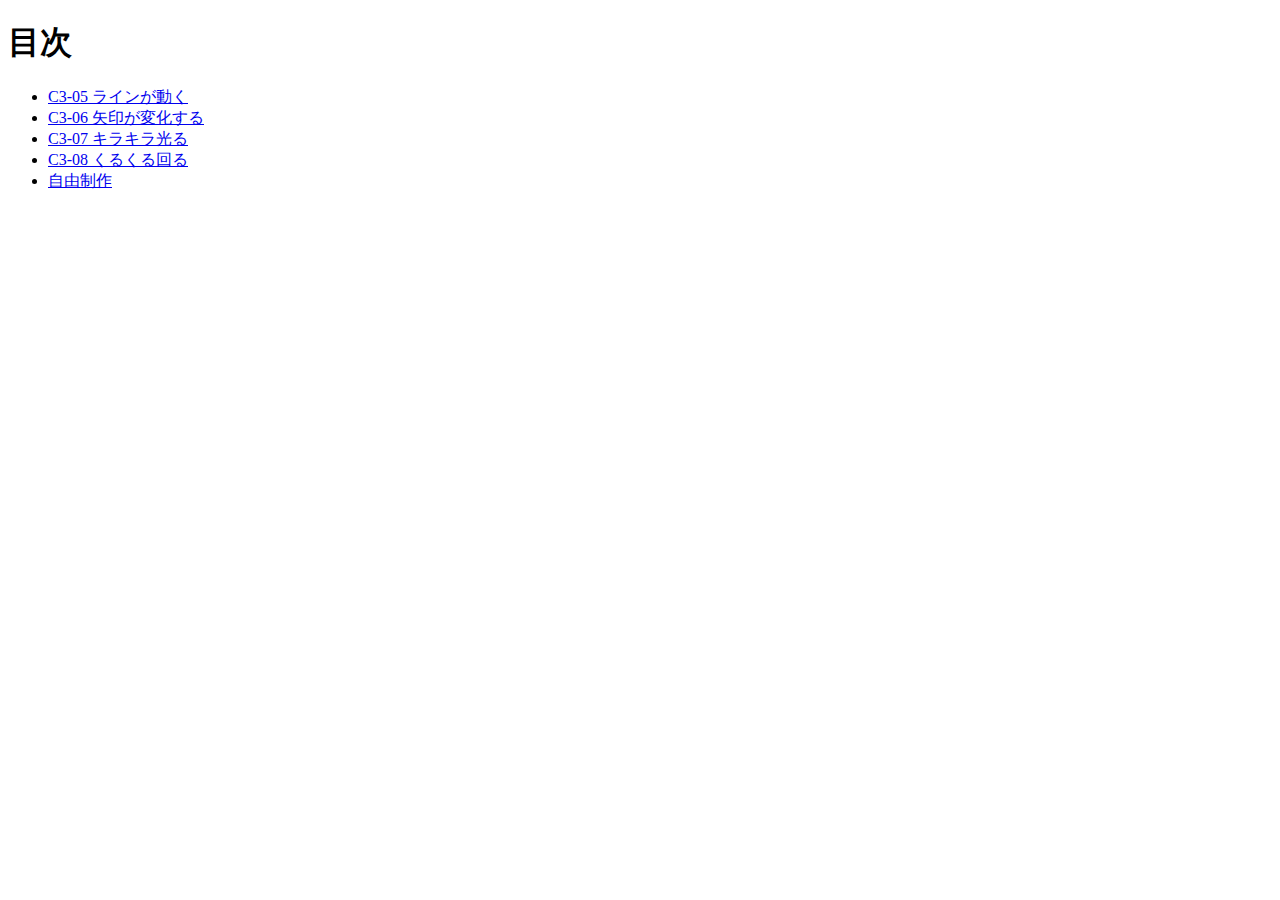
<file: index.html>
<!DOCTYPE html>
<html lang="">
<head>
  <meta charset="UTF-8">
  <title>20251121-js</title>
</head>
<body>
  <h1>目次</h1>
  <ul>
    <li><a href="C3-05b/index.html">C3-05 ラインが動く</a></li>
    <li><a href="C3-06/index.html">C3-06 矢印が変化する</a></li>
    <li><a href="C3-07/index.html">C3-07 キラキラ光る</a></li>
    <li><a href="C3-08/index.html">C3-08 くるくる回る</a></li>
    <li><a href="free/index.html">自由制作</a></li>
  </ul>
</body>
</html>
</file>
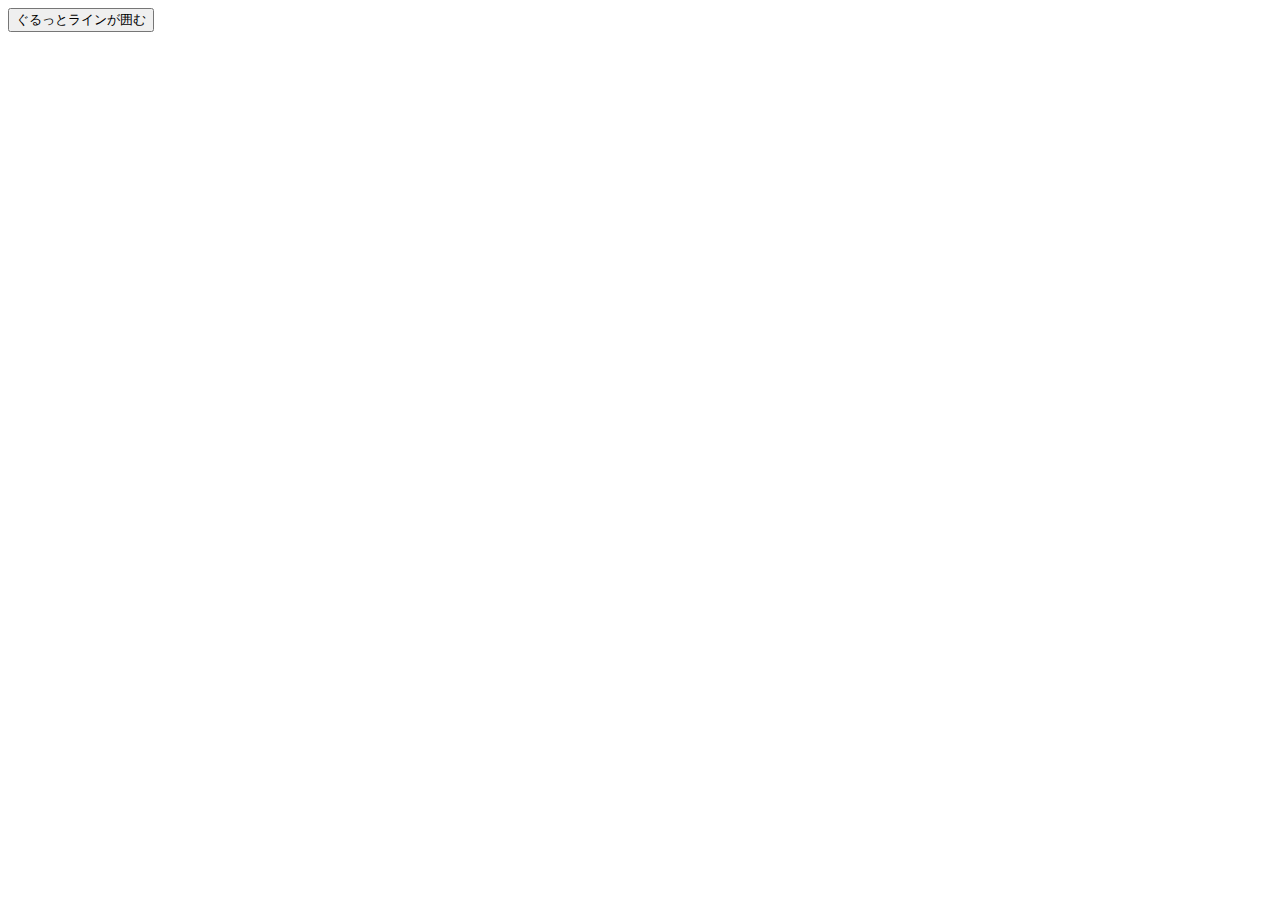
<file: C3-05/index.html>
<!DOCTYPE html>
<html lang="ja">
<head>
  <meta charset="UTF-8">
  <title>C3-05 ラインが動く</title>
  <link rel="stylesheet" href="style.css">
</head>
<body>
  <div class="btn-container-adv">
    <button class="btn^inner-adv">ぐるっとラインが囲む</button>
    <svg class="btn-svg-adv">
        <rect class="btn-rect-adv" width="100%" height="100%" rx="12"></rect>
    </svg>
  </div>
  <script src="script.js"></script>
</body>
</html>
</file>
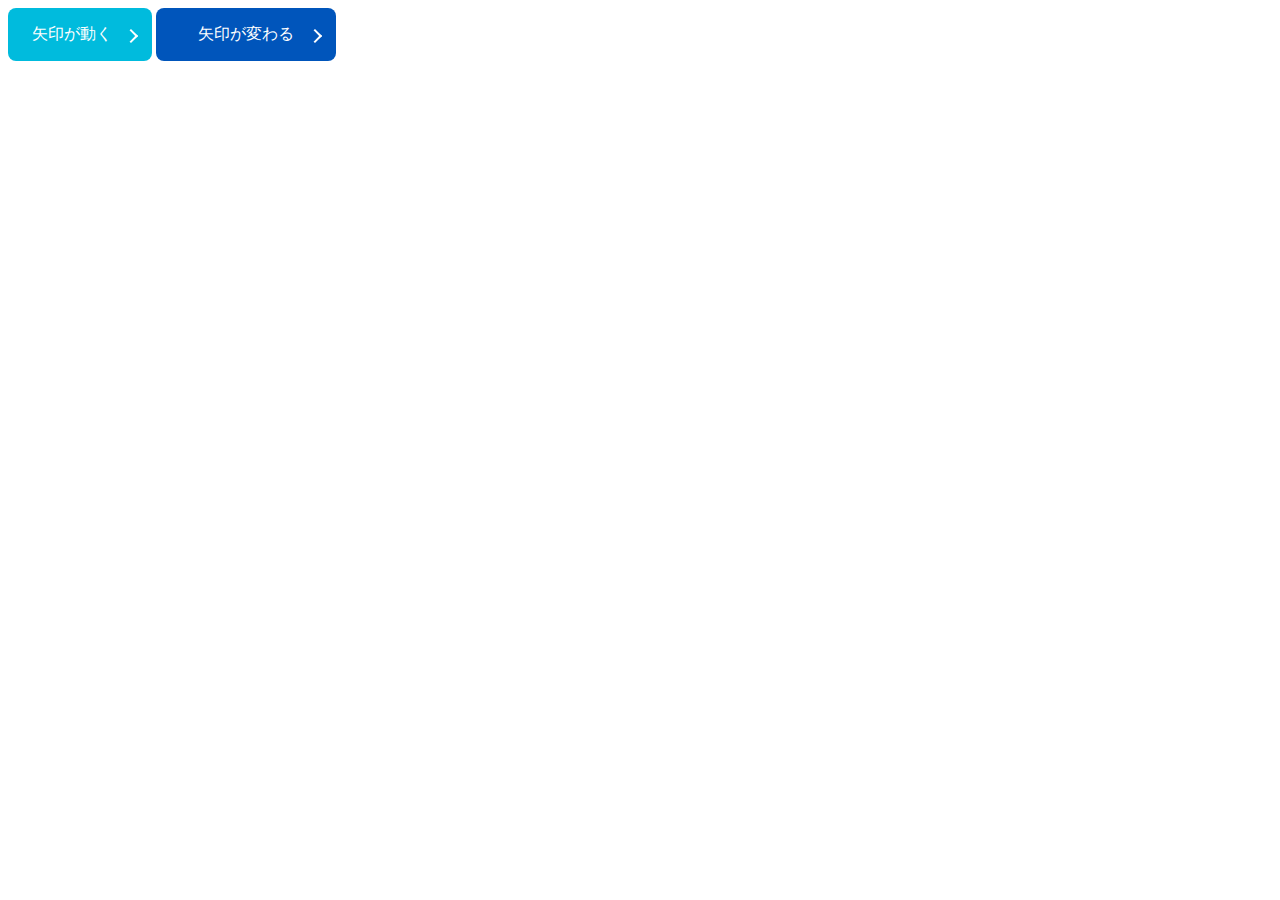
<file: C3-06/index.html>
<!DOCTYPE html>
<html lang="ja">
<head>
  <meta charset="UTF-8">
  <title>C3-06 矢印が変化する</title>
  <link rel="stylesheet" href="style.css">
</head>
<body>
  <button class="btn-icon">矢印が動く</button>

  <button class="btn-change">矢印が変わる</button>
  <script src="script.js"></script>
</body>
</html>
</file>
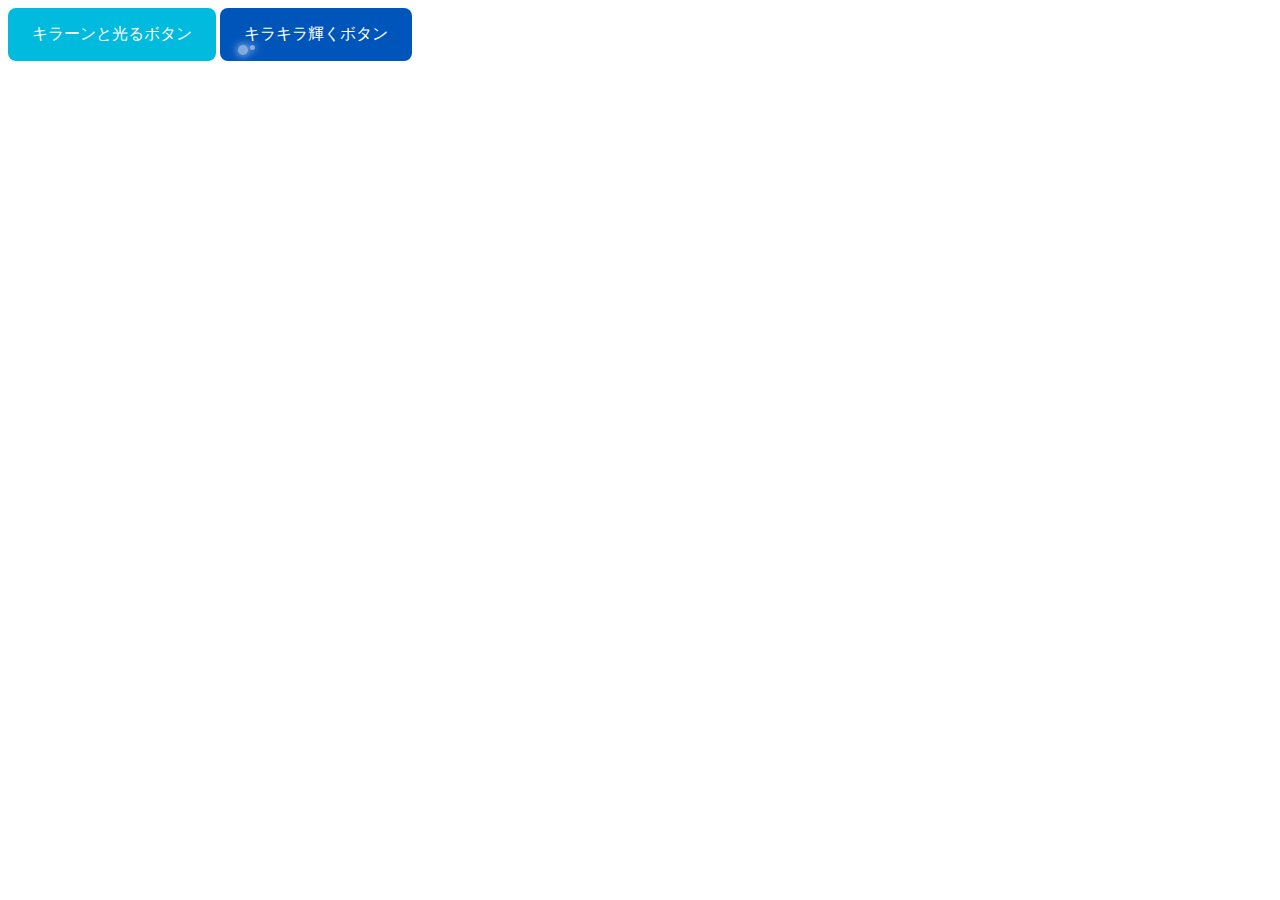
<file: C3-07/index.html>
<!DOCTYPE html>
<html lang="ja">
<head>
  <meta charset="UTF-8">
  <title>C</title>
  <link rel="stylesheet" href="style.css">
</head>
<body>
  <button class="btn-shine">キラーンと光るボタン</button>

  <button class="btn-sparkle">キラキラ輝くボタン</button>
    
  <script src="script.js"></script>
</body>
</html>
</file>
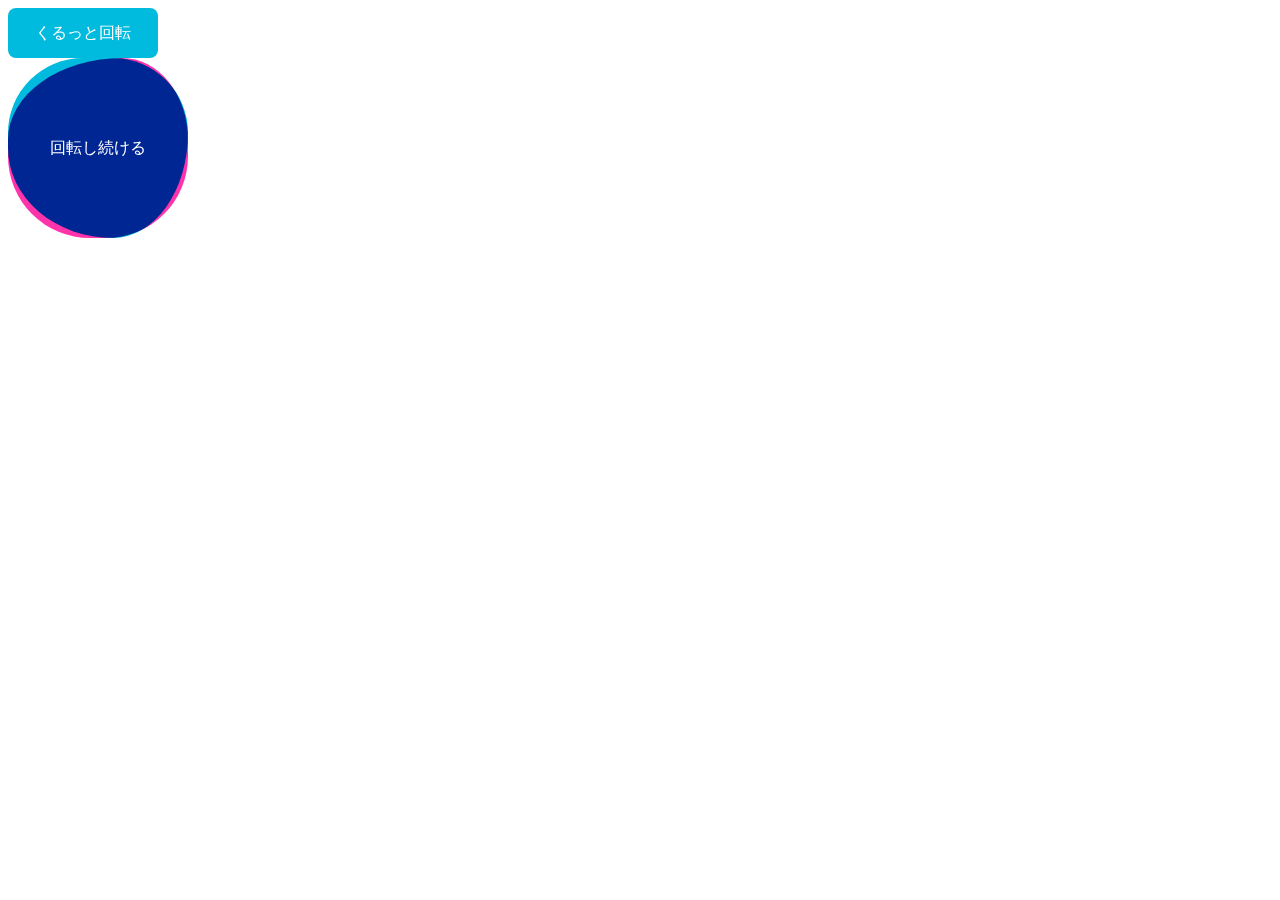
<file: C3-08/index.html>
<!DOCTYPE html>
<html lang="ja">
<head>
  <meta charset="UTF-8">
  <title>C3-08 くるくる回る</title>
  <link rel="stylesheet" href="style.css">
</head>
<body>
  <button class="btn-rotate">
    <div class="btn-rotate-front">くるっと回転</div>
    <div class="btn-rotate-back">回転したよ</div>
  </button>

  <div class="btn-container">
    <button class="btn-circle">回転し続ける</button>
  </div>
  <script src="script.js"></script>
</body>
</html>
</file>
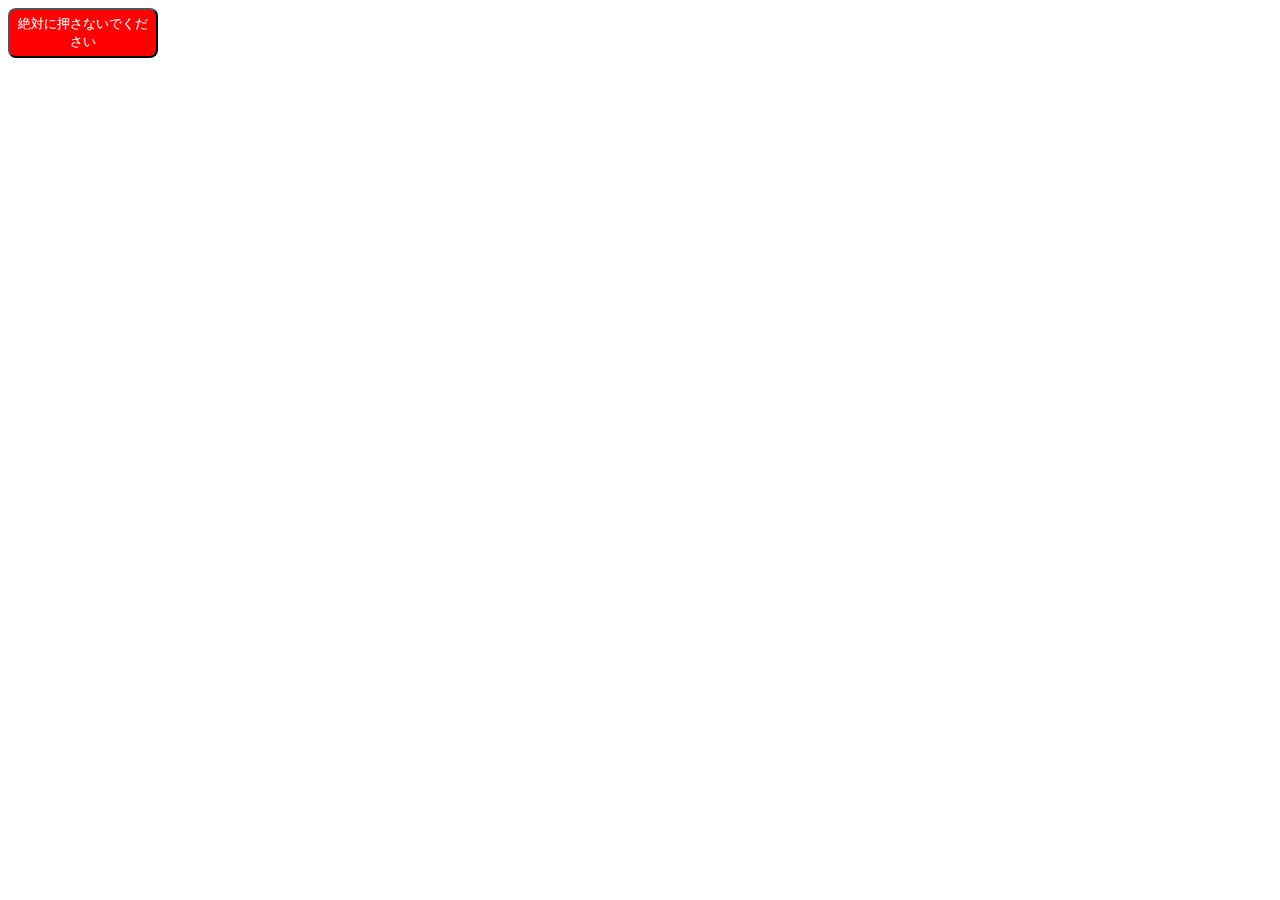
<file: free/index.html>
<!DOCTYPE html>
<html lang="ja">
<head>
    <meta charset="UTF-8">
    <title>free</title>
    <link rel="stylesheet" href="style.css">
</head>
<body>
    <div class="btn-rotate">
        <button class="btn-not">絶対に押さないでください</button>
        <button class="btn-not2">ありがとうございます</button>
    </div>
    <script src="script.js"></script>
</body>
</html>
</file>
<file: C3-05/style.css>
@charset "utf-8";

.btn-container-adv {
    position: relative;
    max-width: 320px;
}

.btn-inner-adv {
    width: 100%;
    padding: 1.5rem;
    border-radius: 12px;
    border: 0;
    font-size: 1rem;
    cursor: pointer;
}

.btn-svg-adv {
  width: 100%;
  height: 100%;
  position: absolute;
  top: 0;
  left: 0;
  overflow: visible;
  pointer-events: none;
  z-index: 1;
}

.btn-rect-adv {
    fill: none;
    stroke: #0bd;
    stroke-width: 6px;
    stroke-dasharray:400%;
    stroke-dashoffset: 400%;
}

.btn-rect-adv.active {
    animation: line 1s forwards;
}
@keyframes line {
    to {
        stroke-dashoffset: 0;
    }
}
</file>
<file: C3-06/style.css>
@charset "utf-8";
html {
    font-size: 16px;
}

.btn-icon {
    position: relative;
    padding: 1rem 2.5rem 1rem 1.5rem;
    border: 0;
    font-size: 1rem;
    cursor: pointer;
    border-radius: 8px;
    color: #fff;
    background-color: #0bd;
}

.btn-icon::after {
    content: "";
    position: absolute;
    top: calc(50% - 4px); /* 高さ半分の位置から矢印の半分を引く*/
    right: 16px;
    width: 8px;
    height: 8px;
    border-top: 2px solid;
    border-right: 2px solid;
    rotate: 45deg;
    transition: .5s;
}

.btn-icon:hover::after {
    right: 10px;
}

.btn-change {
    width: 180px;
    position: relative;
    padding: 1rem 1.5rem;
    border: 0;
    font-size: 1rem;
    cursor: pointer;
    border-radius: 8px;
    color: #fff;
    background-color: #05b;
}
.btn-change::after {
    content: '';
    position: absolute;
    top: calc(50% - 4px); /* 高さ半分の位置から矢印の高さ（8px）の半分を引く */
    right: 16px;
    width: 8px;
    height: 8px;
    border-top: 2px solid;
    border-right: 2px solid;
    rotate: 45deg;
    transition: .5s;
}

.btn-change.done::after {
    top: calc(50% - 6px);
    width: 12px;
    height: 6px;
    rotate: 125deg;
}
</file>
<file: C3-07/style.css>
@charset "utf-8";

/* .btn- */
.btn-shine {
  position: relative;
  padding: 1rem 1.5rem;
  border: 0;
  font-size: 1rem;
  cursor: pointer;
  border-radius: 8px;
  color: #fff;
  background-color: #0bd;
  overflow: hidden;
}

.btn-shine::before {
    content: '';
    position: absolute;
    top: 0;
    left: -150%;
    width: 100%;
    height: 100%;
    background: linear-gradient(
        120deg,
        rgba(255, 255, 255, 0) 0%,
        rgba(255, 255, 255, 0.6) 50%,
        rgba(255, 255, 255, 0) 100%
    );
    transform: skewX(-20deg);
}

.btn-shine:hover::before {
    translate: 300% 0;
    transition: .5s;
}

.btn-sparkle {
  position: relative;
  padding: 1rem 1.5rem;
  border: 0;
  font-size: 1rem;
  cursor: pointer;
  border-radius: 8px;
  color: #fff;
  background-color: #05b;
  overflow: hidden;
}

.btn-sparkle .sparkle {
    position: absolute;
    width: 8px;
    height: 8px;
    background-color: rgba(255, 255, 255, .5);
    border-radius: 50%;
    box-shadow: 0 0 8px rgba(255, 255, 255, .8);
    pointer-events: none;
    animation: sparkle-animation 2s infinite;
}

@keyframes sparkle-animation {
    0% {
        transform: scale(0);
        opacity: 1;
    }
    50% {
        transform: scale(1);
        opacity: 0.8;
    }
    100% {
        transform: scale(0);
        opacity: 0;
    }
}
</file>
<file: C3-08/style.css>
@charset "utf-8";

/* .btn- */
.btn-rotate {
  position: relative;
  width: 150px;
  height: 50px;
  display: flex;
  justify-content: center;
  align-items: center;
  border: 0;
  font-size: 1rem;
  cursor: pointer;
  border-radius: 8px;
  color: #fff;
  background-color: #0bd;
  transition: rotate .6s;
  transform-style: preserve-3d;
}

.btn-rotate-front,
.btn-rotate-back {
    position: absolute;
    width: 100%;
    height: 100%;
    display: flex;
    justify-content: center;
    align-items: center;
    backface-visibility: hidden;
    border-radius: 8px;
}

.btn-rotate-back {
    background-color: #05b;
    rotate: x 180deg;
}
.btn-rotate:hover {
  rotate: x 180deg;
}

.btn-container {
  position: relative;
}

.btn-circle {
    position: absolute;
    width: 180px;
    height: 180px;
    color: #fff;
    background: transparent;
    border: 0;
    font-size: 1rem;
    cursor: pointer;
}

.btn-circle::before,
.btn-circle::after {
    content: "";
    position: absolute;
    width: 100%;
    height: 100%;
    top: 0;
    left: 0;
    z-index: -1;
    mix-blend-mode: multiply;
}

.btn-circle::before {
    background: #0bd;
    border-radius: 50% 50% 50% 70%/50% 50% 70% 60%;
    animation: border-animation 6s infinite linear;
}

.btn-circle::after {
    background: #f3a;
    border-radius: 70% 40% 50% 50%/50%;
    animation: border-animation 4s infinite linear;
}

@keyframes border-animation {
    to { rotate: 360deg; }
}

/*高速回転のクラス*/
.btn-circle.fast-spin::before,
.btn-circle.fast-spin::after {
    animation-duration: .4s;
}
</file>
<file: free/style.css>
@charset "utf-8";

/* .btn- */
.btn-rotate {
  position: relative;
  width: 150px;
  height: 50px;
  display: flex;
  justify-content: center;
  align-items: center;
  border: 0;
  font-size: 1rem;
  cursor: pointer;
  border-radius: 8px;
  color: #fff;
  /* background-color: red; */
  transition: rotate .6s;
  transform-style: preserve-3d;
}

.btn-not,
.btn-not2 {
    position: absolute;
    width: 100%;
    height: 100%;
    display: flex;
    justify-content: center;
    align-items: center;
    backface-visibility: hidden;
    border-radius: 8px;
    background: red;
    color: #fff;
}


.btn-not2 {
    background-color: #05b;
    rotate: x 180deg;
}
.btn-rotate:hover {
  rotate: x 180deg;
}
</file>
